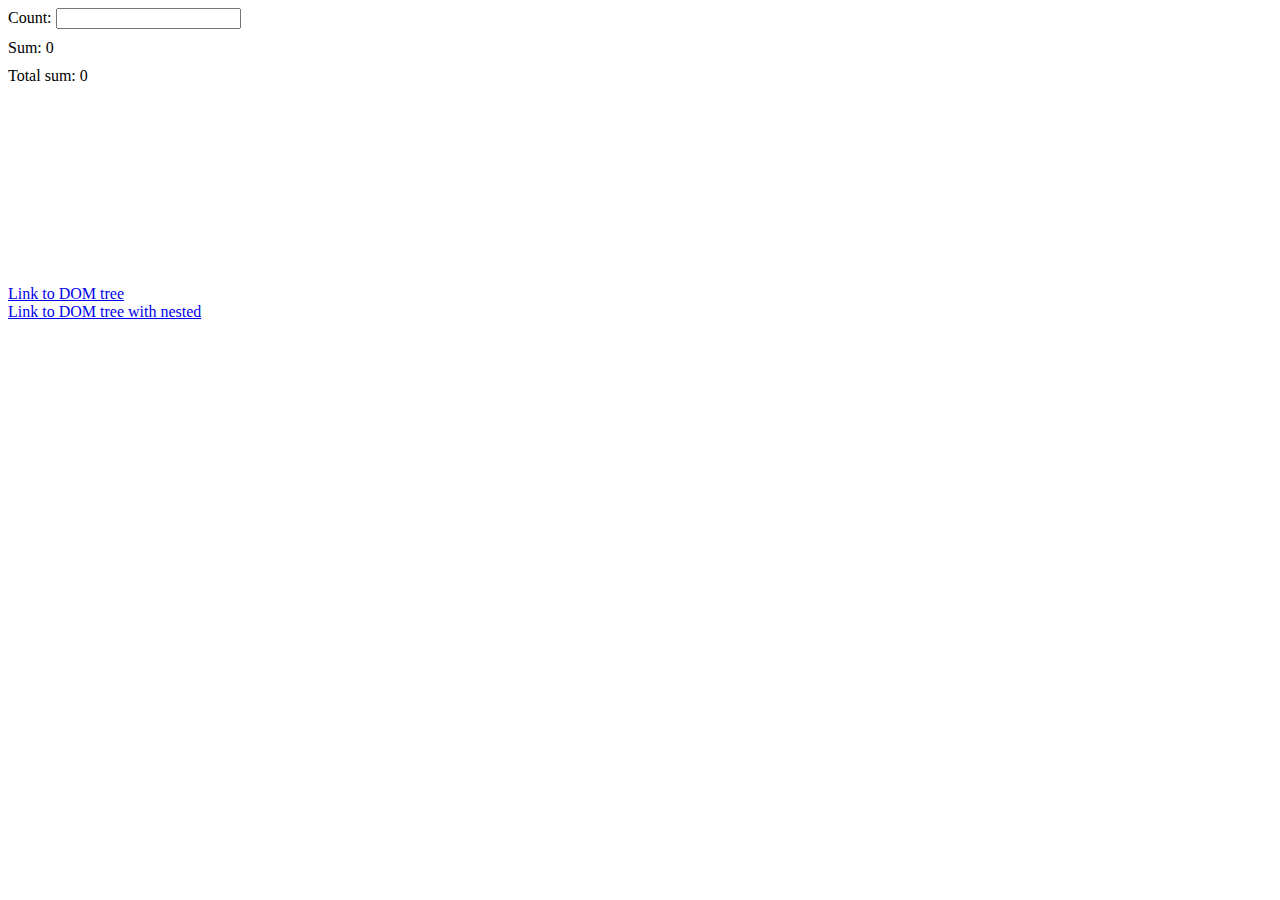
<file: index.html>
<!DOCTYPE html>
<html>
<head>
	<title>Checkboxes</title>
	<link rel="stylesheet" type="text/css" href="css/style.css">
</head>
<body>
	<div id="wrapper"></div>
	<div>
		<a href="dom-tree.html">Link to DOM tree</a>
	</div>
	<div>
		<a href="dom-tree-with-nested.html">Link to DOM tree with nested</a>
	</div>
	<script src="js/checkboxes.js"></script>
</body>
</html>
</file>
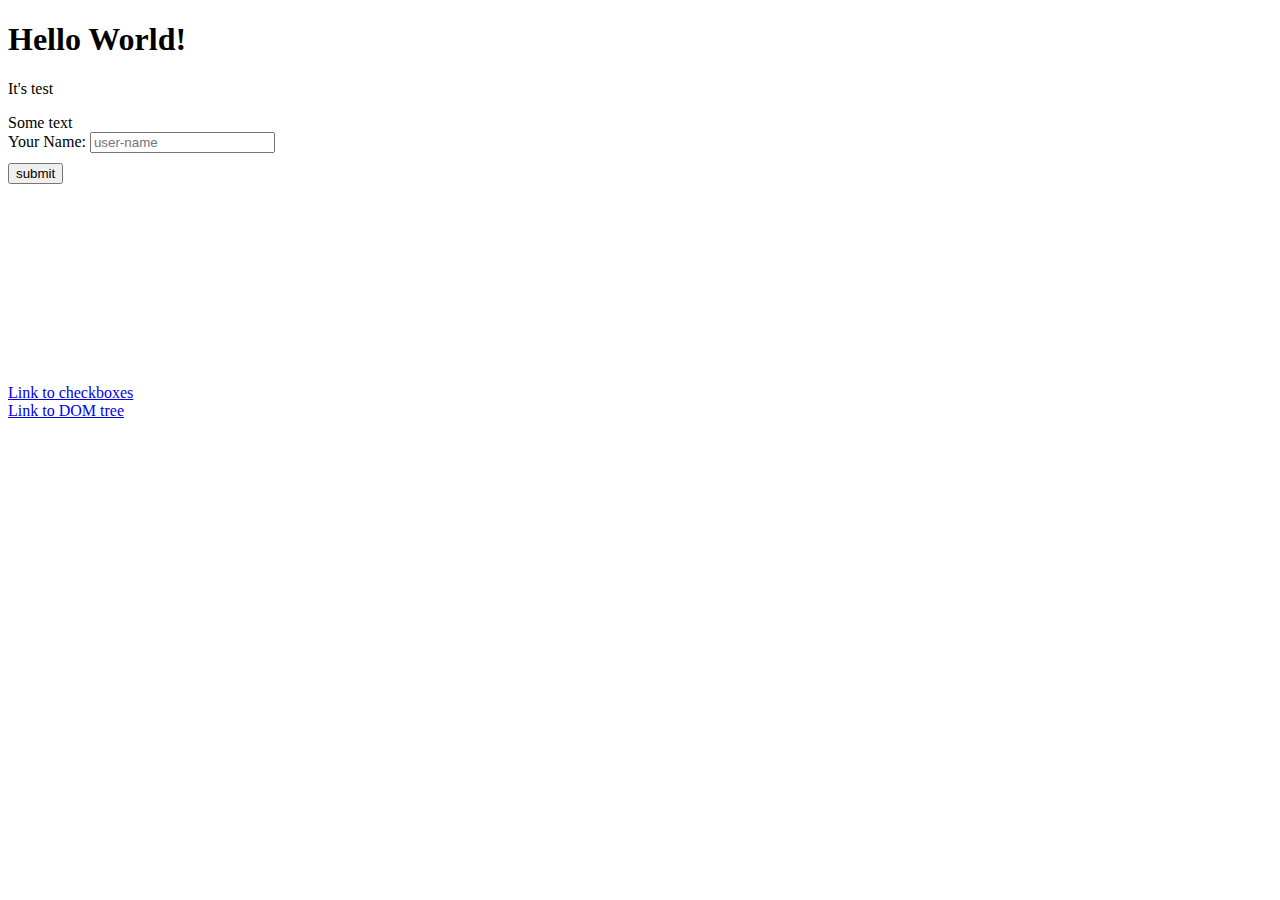
<file: dom-tree-with-nested.html>
<!DOCTYPE html>
<html>
<head>
	<title>DOM</title>
	<link rel="stylesheet" type="text/css" href="css/style.css">
</head>
<body>
	<div id="wrapper"></div>
	<div>
		<a href="index.html">Link to checkboxes</a>
	</div>
	<div>
		<a href="dom-tree.html">Link to DOM tree</a>
	</div>
	<script src="js/dom-tree-with-nested.js"></script>
</body>
</html>
</file>
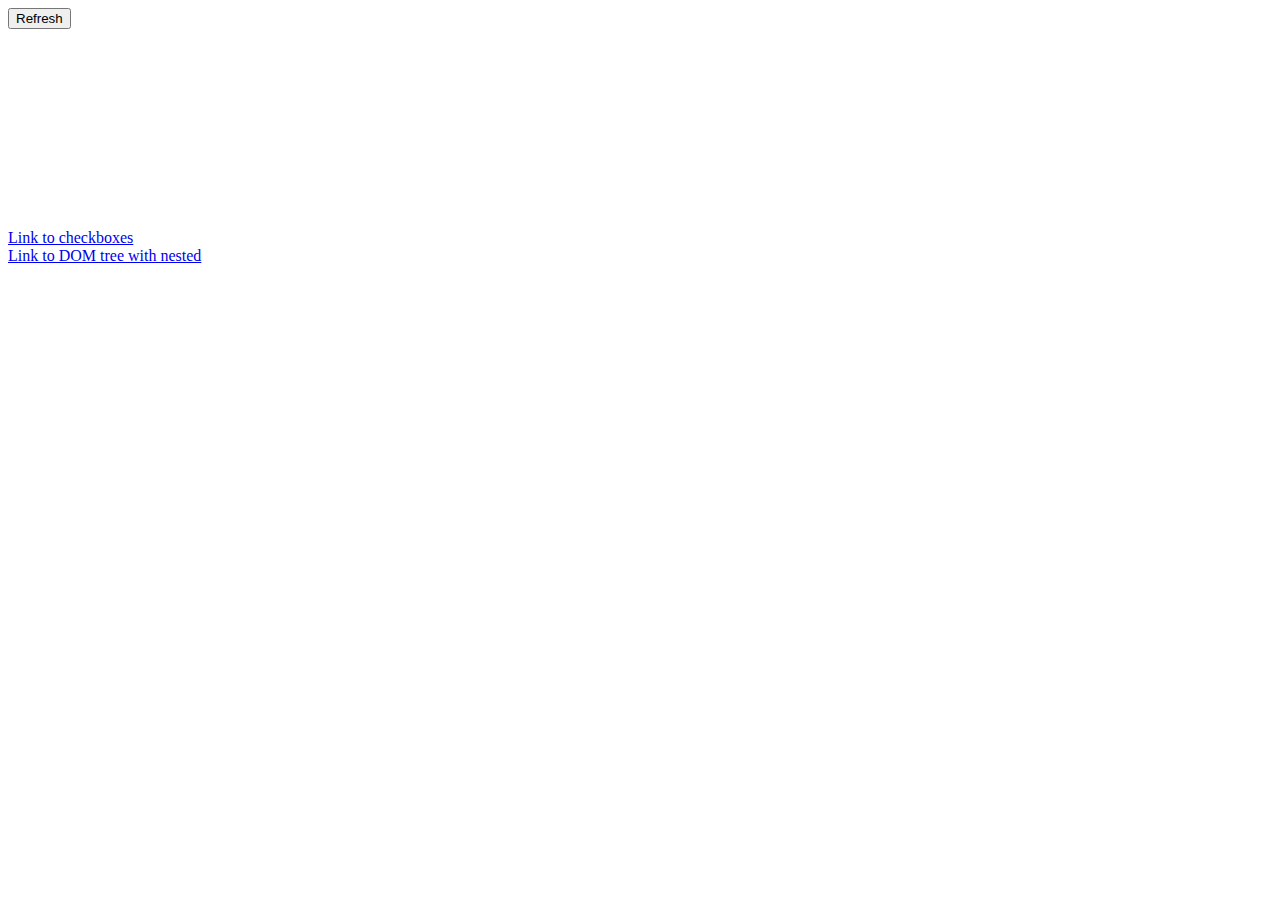
<file: dom-tree.html>
<!DOCTYPE html>
<html>
<head>
	<title>DOM</title>
	<link rel="stylesheet" type="text/css" href="css/style.css">
</head>
<body>
	<div id="wrapper"></div>
	<div>
		<a href="index.html">Link to checkboxes</a>
	</div>
	<div>
		<a href="dom-tree-with-nested.html">Link to DOM tree with nested</a>
	</div>
	<script src="js/dom-tree.js"></script>
</body>
</html>
</file>
<file: css/style.css>
.row {
	margin-bottom: 10px;
}

#wrapper {
	margin-bottom: 200px;
}
</file>
